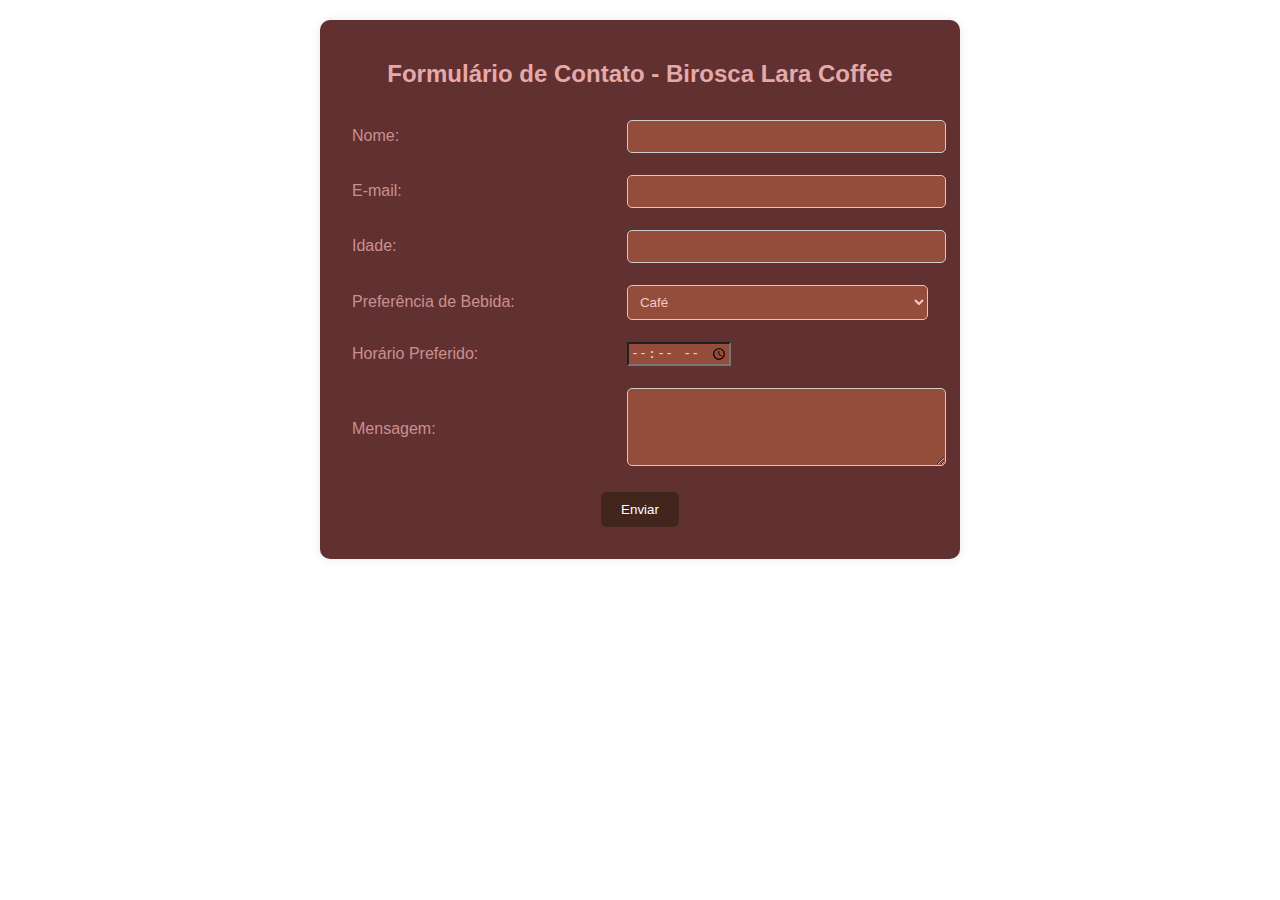
<file: formulario.html>
<!DOCTYPE html>
<html>
<head>
    <meta charset="UTF-8">
    <title>Birosca Lara Coffee - Formulário de Contato</title>
    <style>

        #nome{
            background-color: rgb(148, 77, 59);
        }
        #email{
            background-color: rgb(148, 77, 59);
        }
        #idade{
            background-color: rgb(148, 77, 59);
        }
        #preferencia{
            background-color: rgb(148, 77, 59);
            color: #f8c8c8;
        }
        #hora{
            background-color: rgb(148, 77, 59);
            color: #f8c8c8;
        }
        #mensagem{
            background-color: rgb(148, 77, 59);
        }
        body {
            font-family: Arial, sans-serif;
            color: #ca9090;
            background-color: white;
            margin: 0;
            padding: 20px;
        }
        .form-container {
            background-color: rgb(97, 48, 48);
            padding: 20px;
            border-radius: 10px;
            box-shadow: 0 0 10px rgba(0,0,0,0.1);
            max-width: 600px;
            margin: auto;
        }
        h2 {
            text-align: center;
            color: #e6a9a9;
        }
        table {
            width: 100%;
        }
        td {
            padding: 10px;
        }
        input[type="text"], input[type="email"], input[type="number"], textarea, select {
            width: 100%;
            padding: 8px;
            border: 1px solid #ccc;
            border-radius: 5px;
        }
        input[type="submit"] {
            background-color: #42251d;
            color: white;
            padding: 10px 20px;
            border: none;
            border-radius: 5px;
            cursor: pointer;
        }
        input[type="submit"]:hover {
            background-color: #8d5d49;
        }
      
    </style>
</head>
<body>

    <div class="form-container">
        <h2>Formulário de Contato - Birosca Lara Coffee</h2>
        <form action="process_form.php" method="POST">
            <table>
                <tr>
                    <td><label for="nome">Nome:</label></td>
                    <td><input type="text" id="nome" name="nome" required></td>
                </tr>
                <tr>
                    <td><label for="email">E-mail:</label></td>
                    <td><input type="email" id="email" name="email" required></td>
                </tr>
                <tr>
                    <td><label for="idade">Idade:</label></td>
                    <td><input type="number" id="idade" name="idade" min="1" max="100" required></td>
                </tr>
                <tr>
                    <td><label for="preferencia">Preferência de Bebida:</label></td>
                    <td>
                        <select id="preferencia" name="preferencia">
                            <option value="cafe">Café</option>
                            <option value="cha">Chá</option>
                            <option value="suco">Suco</option>
                        </select>
                    </td>
                </tr>
                <tr>
                    <td><label for="hora">Horário Preferido:</label></td>
                    <td><input type="time" id="hora" name="hora" required></td>
                </tr>
                <tr>
                    <td><label for="mensagem">Mensagem:</label></td>
                    <td><textarea id="mensagem" name="mensagem" rows="4" required></textarea></td>
                </tr>
                <tr>
                    <td colspan="2" style="text-align: center;">
                        <input type="submit" id="enviar" value="Enviar">
                    </td>
                </tr>
            </table>
        </form>
    </div>

</body>
</html>
</file>
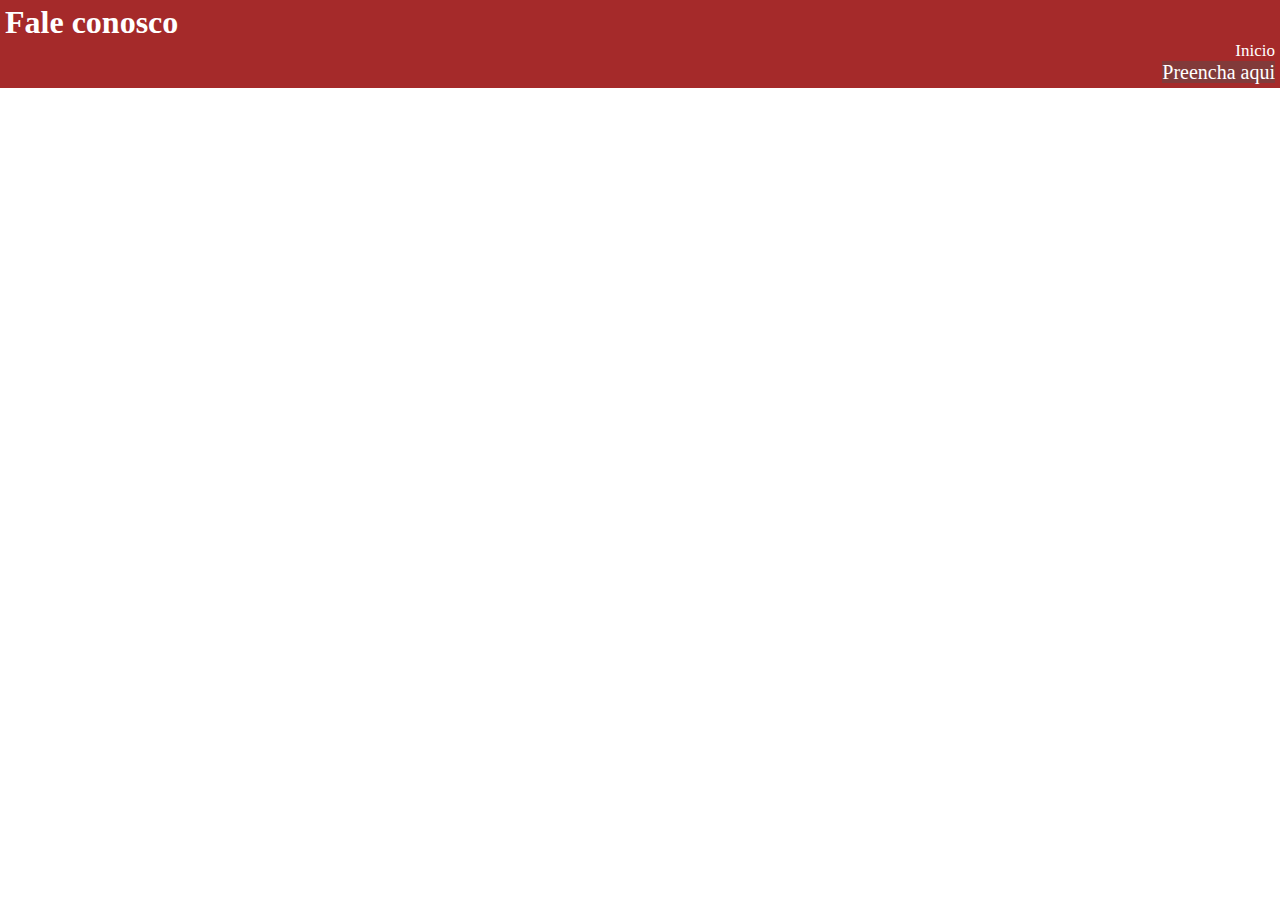
<file: segundaPagina.html>
<!DOCTYPE html>

    <html lang="pt-BR">
         <head>
            <meta charset="UTF-8">
            <title>Fale Conosco</title>
            <link rel="stylesheet" type="text/css" href="estilo.css">
        </head>
            <body>
                <header id="cabeca">
                <h1 id="h1-cabeca">Fale conosco</h1>
                <nav id="navegacao">
                <a class="contato" href="index.html"> Inicio </a> <br>
                <a class="preencha" href="formulario.html"> Preencha aqui </a>
                </nav>
            </header>
            </body>        
    </html>
</file>
<file: estilo.css>
*{
    border:0;
    margin:0;
    padding:0;

}

#cabeca{
    color: #fff;
    font-size: arial;
    padding-left: 5px;
    padding-top: 4px;
    padding-bottom: 4px;
    background-color: brown;
}

.contato{
    text-decoration: none;
    color:#fff;
    font-size: 17px;
}

#navegacao{
    text-align: right;
    padding-right: 5px;
}

div{
    display: flex;
    justify-content: right;
}

.section-1{
    background-color: brown;
    color: #fff;
    margin: 0 auto;
    padding-top: 50px;
    text-align: center;
    width: 90%;
    height: 600px;
    border-radius: 30px;
}
.preencha {
    text-decoration: none;
    color:#fff;
    font-size: 20px;
    border: 5px;
    background-color: rgb(129, 58, 58);
}
</file>
